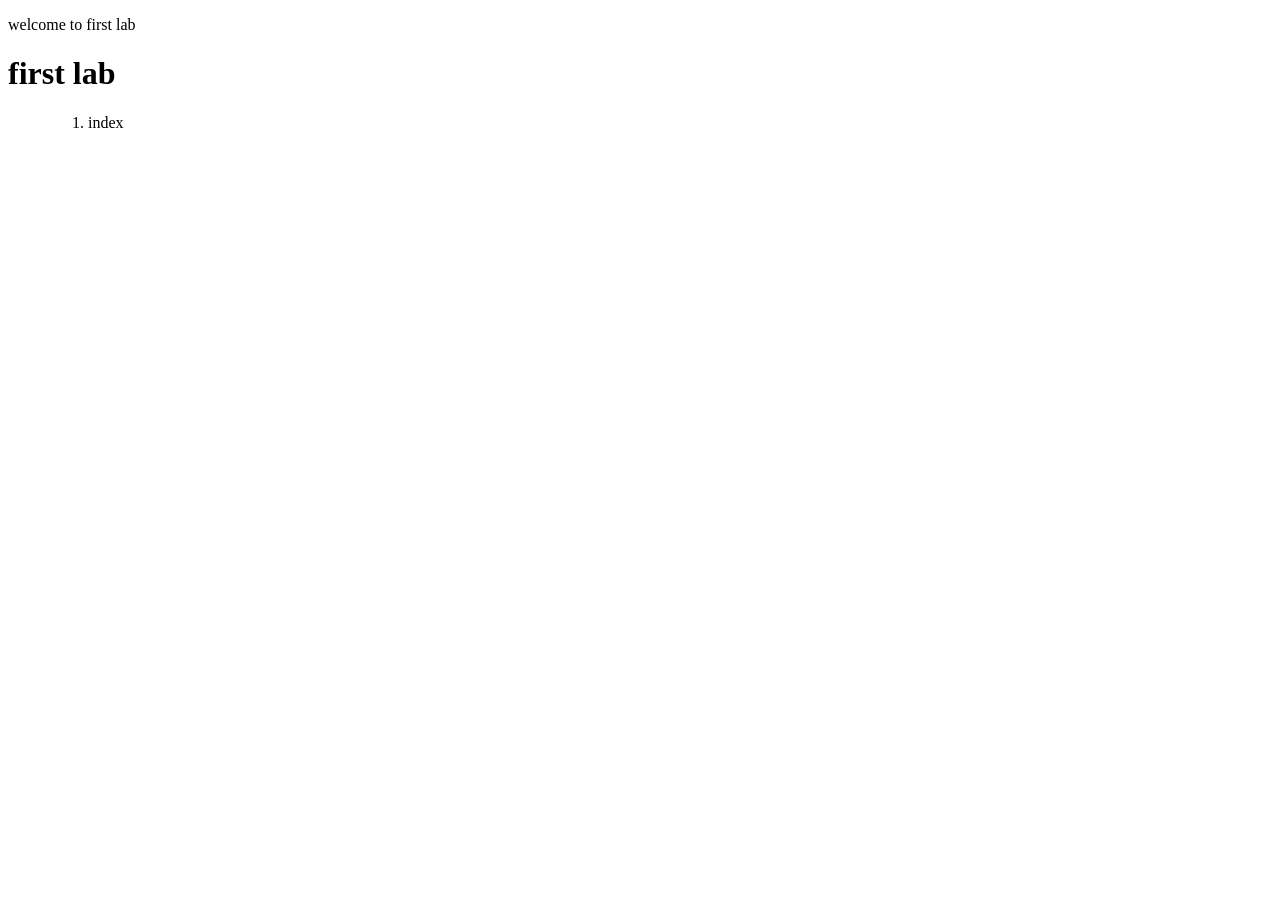
<file: lab1web/index.html>
<!DOCTYPE html>
<html>
    <head>
        <title>index</title>
    <body>
    <p>welcome to first lab</p>
        <h1> first lab</h1>
    <ul>
        <ol>
    <li>index</li>
    <ul>
        <ol>
    </body>
    </head>
</html>
</file>
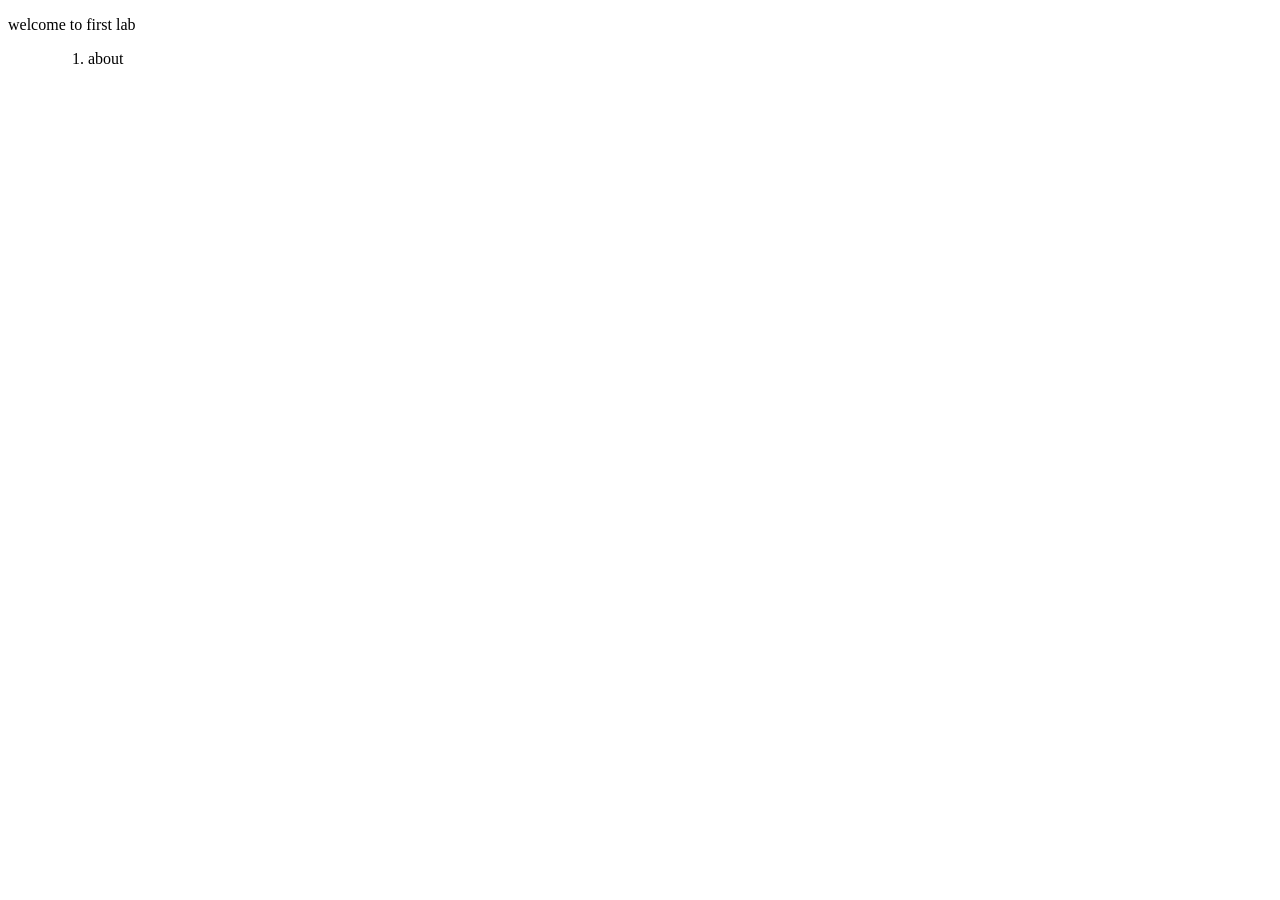
<file: lab1web/about.html>
<!DOCTYPE html>
<html>
    <head>
        <title>about</title>
    <body>
    <p>welcome to first lab</p>
    <ul>
        <ol>

    <li>about</li>
    <ul>
        <ol>
    </body>
    </head>
</html>
</file>
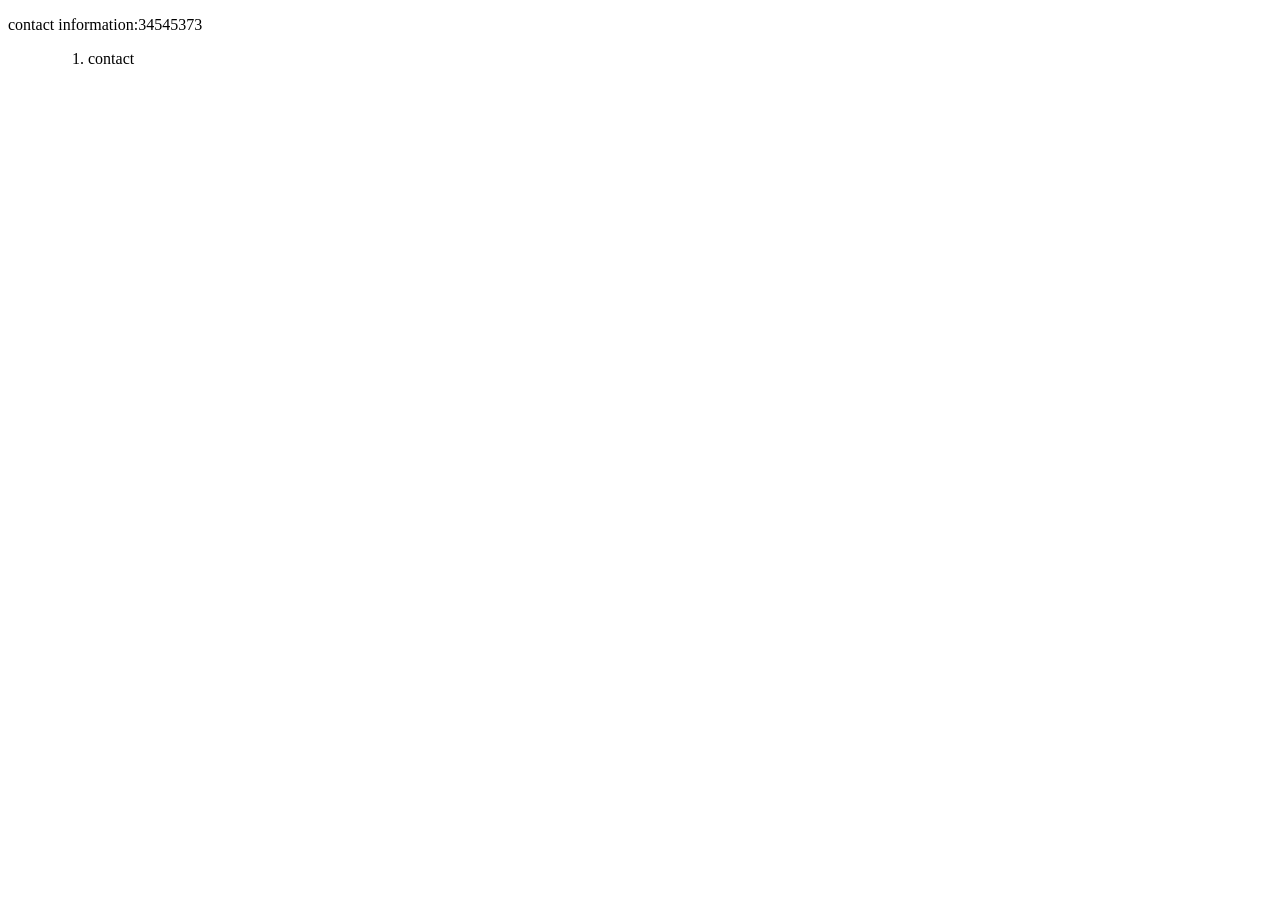
<file: lab1web/contact.html>
<!DOCTYPE html>
<html>
    <head>
        <title>contact</title>
    <body>
    <p>contact information:34545373</p>
    <ul>
        <ol>
            <p style="color yellow"></p>
    <li>contact</li>
    <ul>
        <ol>
    </body>
    </head>
</html>
</file>
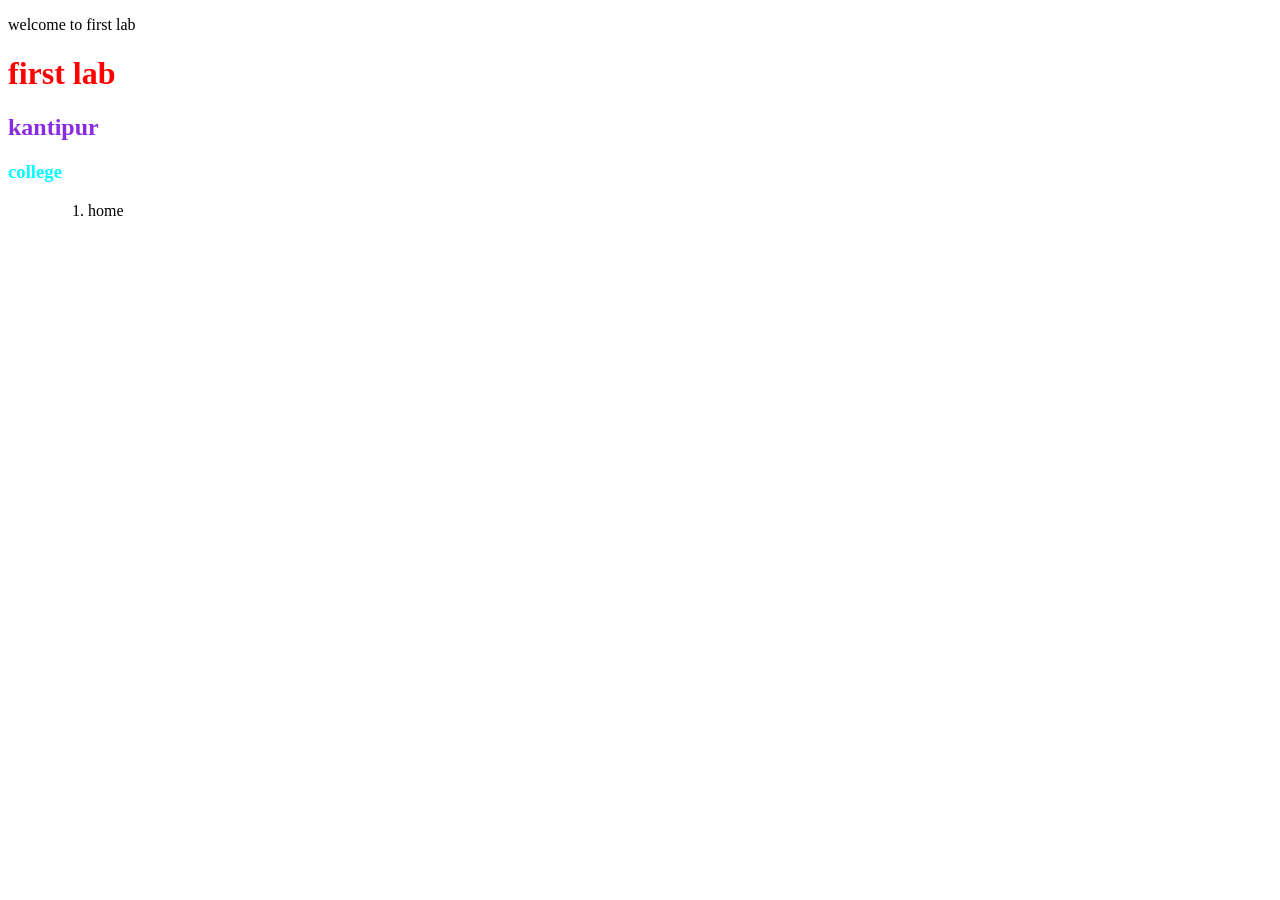
<file: lab1web/home.html>
<!DOCTYPE html>
<html>
    <head>
        <title>home</title>
    <body>
    <p>welcome to first lab</p>
        <h1 style="color:red"> first lab</h1>
        <h2 style="color:blueviolet">kantipur</h2>
        <h3 style="color:aqua">college</h3>
        <p style="color red"></p>
    <ul>
        <ol>
    <li>home</li>
    <ul>
        <ol>
    </body>
    </head>
</html>
</file>
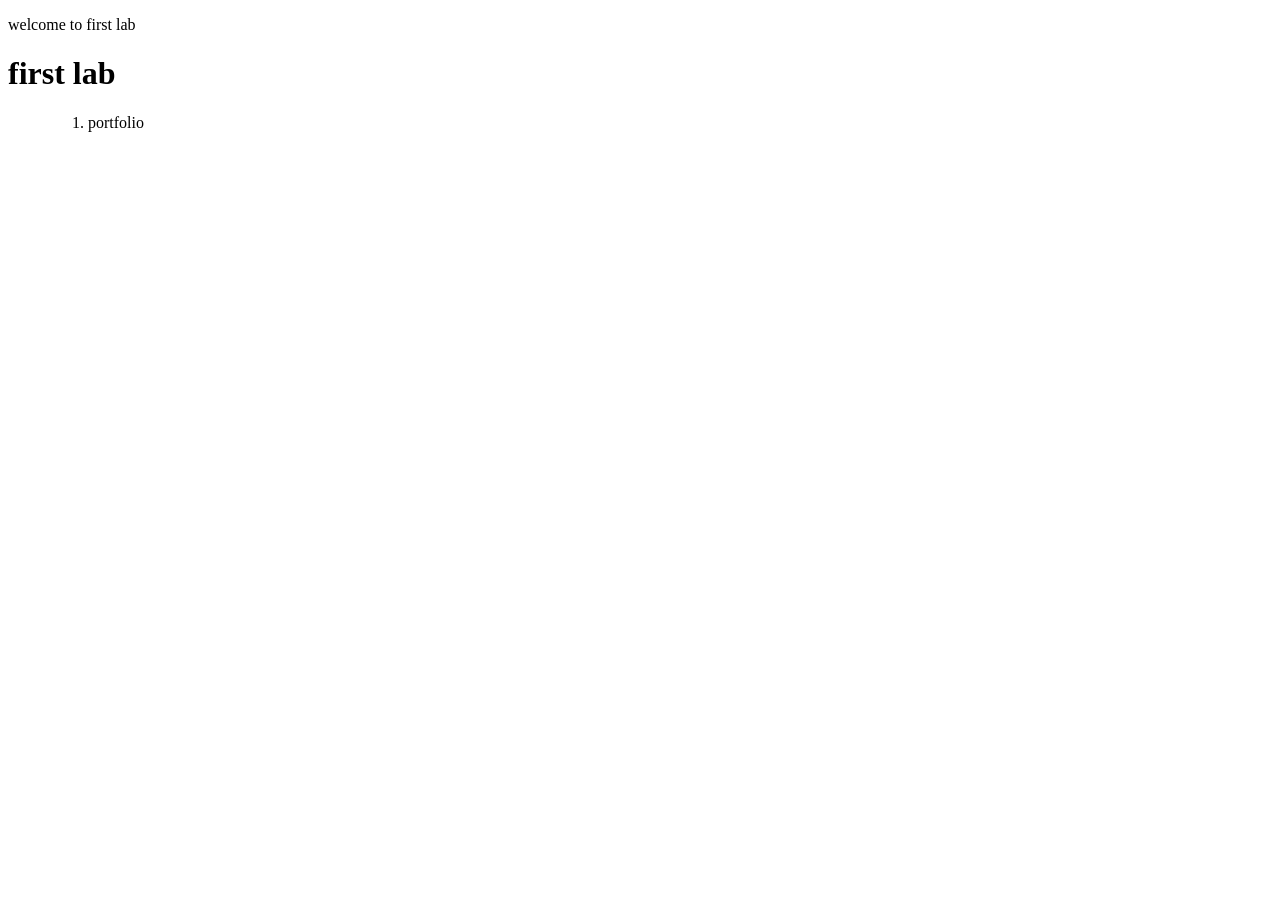
<file: lab1web/portfolio.html>
<!DOCTYPE html>
<html>
    <head>
        <title>portfolio</title>
    <body>
    <p>welcome to first lab</p>
        <h1> first lab</h1>
    <ul>
        <ol>
    <li>portfolio</li>
    <ul>
        <ol>
    </body>
    </head>
</html>
</file>
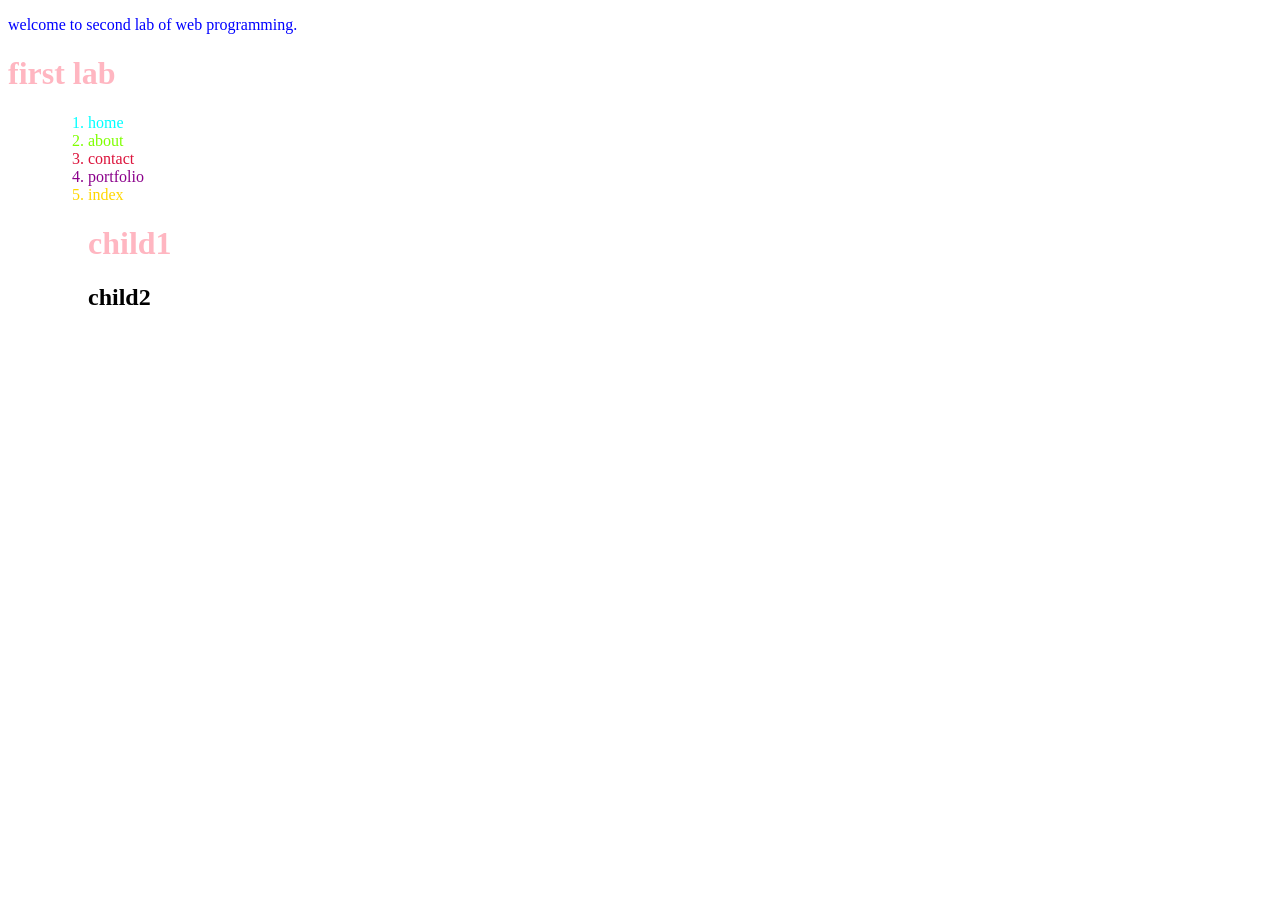
<file: lab1web/web1.html>
<!DOCTYPE html>
<html>
    <head>
        <title>web lab</title>
    <body>
    <p>welcome to second lab of web programming.</p>
        <h1> first lab</h1>
        <style>
            h1{
                color:lightpink
            }
            p{
                color:blue
            }
            </style>
    <ul>
        <ol>
    <a style="color:aqua"><li>home</li></a>
    <a style="color:chartreuse"><li>about</li></a>
    <a style="color:crimson"><li>contact</li></a>
    <a style="color:darkmagenta"><li>portfolio</li></a>
     <a style="color:gold"><li>index</li></a>
     <div class="parent">
        <h1 class="child-1">child1</h1>
         <h2 class="child-2">child2</h2>
            <div class="child-3">
                <p class="inner-child">
                    </p>
                    </div>

    <ul>
        <ol>
    </body>
    </head>
</html>
</file>
